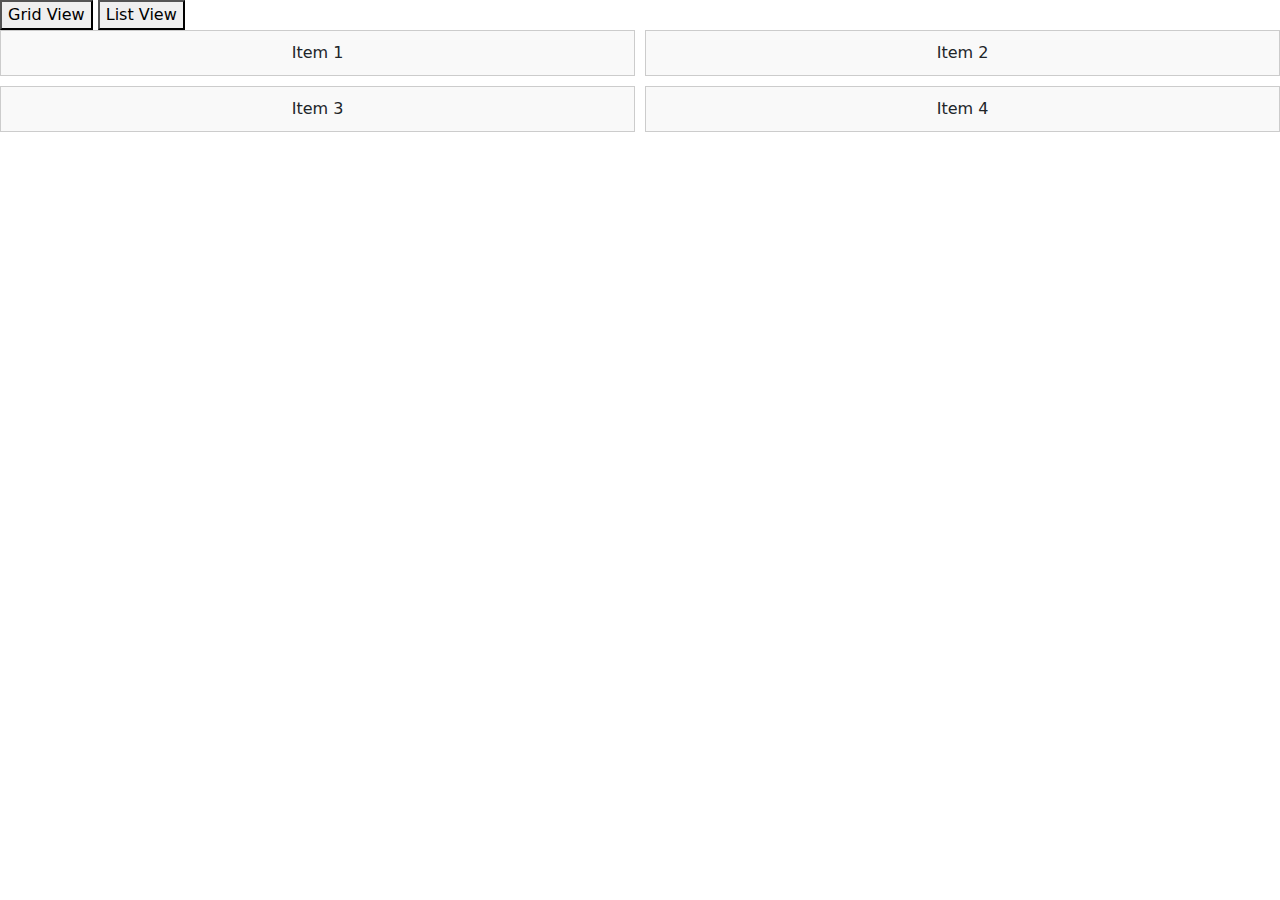
<file: index.html>
<!DOCTYPE html>
<html lang="en">

<head>
   <meta charset="UTF-8">
   <meta name="viewport" content="width=device-width, initial-scale=1.0">
   <title>Document</title>
   <link rel="shortcut icon" href="assets/img/logo/favicon.png" type="image/x-icon">

   <!-- Fontawesome6-Js-link -->
   <link rel="stylesheet" href="assets/css/all.min.css">
   <!-- <link rel="stylesheet" href="assets/css/fontawesome.min.css"> -->
   <!-- Bootstrap5-Css-link -->
   <link rel="stylesheet" href="assets/css/bootstrap.min.css">

   <!-- Slick swiper Css link -->
   <link rel="stylesheet" href="assets/css/swiper-bundle.min.css">
   <!-- <link rel="stylesheet" href="assets/css/swiper.min.css"> -->

   <!-- Style Css link -->
   <link rel="stylesheet" href="assets/css/style.css">
</head>

<body>


   <div>
      <button id="gridViewBtn">Grid View</button>
      <button id="listViewBtn">List View</button>
    </div>
    
    <div id="content" class="grid">
      <div class="item">Item 1</div>
      <div class="item">Item 2</div>
      <div class="item">Item 3</div>
      <div class="item">Item 4</div>
    </div>







   <!-- Jquery Js link -->
   <!-- <script src="assets/js/jquery-3.6.1.min.js"></script> -->
   <script src="assets/js/jquery-3.7.1.min.js"></script>

   <!-- Bootstrap Js link -->

   <script src="assets/js/bootstrap.bundle.min.js"></script>
   <!-- Swiper Js link -->
   <script src="assets/js/swiper-bundle.min.js"></script>
   <!-- isotope Js link -->
   <script src="assets/js/isotope.js"></script>


   <!-- Main Js link -->
   <script src="assets/js/main.js"></script>

</body>

</html>
</file>
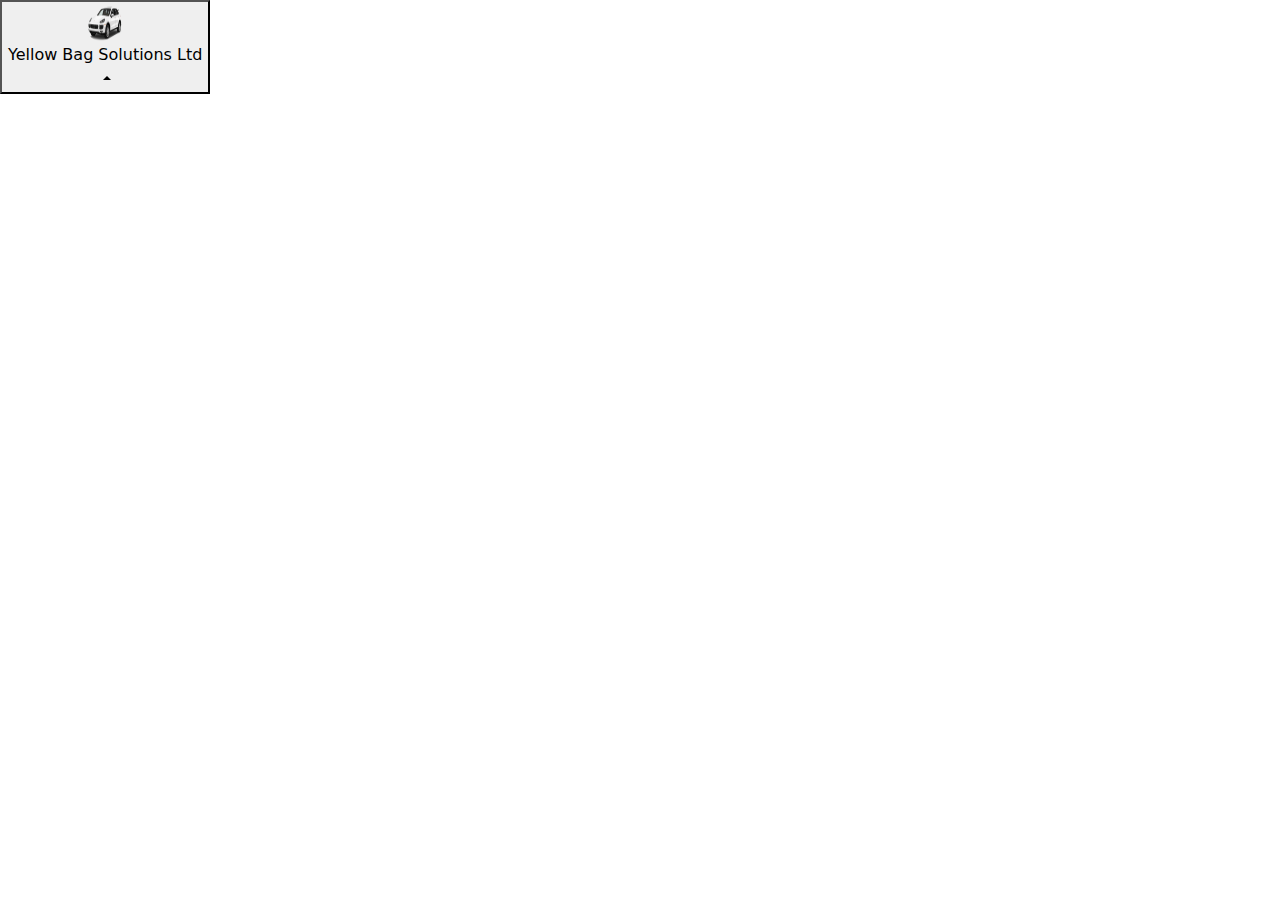
<file: dropdown.html>
<!DOCTYPE html>
<html lang="en">
<head>
    <meta charset="UTF-8">
    <title>Dropdown Example</title>
    <link rel="stylesheet" href="https://stackpath.bootstrapcdn.com/bootstrap/5.1.3/css/bootstrap.min.css">
    <script src="https://code.jquery.com/jquery-3.6.0.min.js"></script>
    <script src="https://stackpath.bootstrapcdn.com/bootstrap/5.1.3/js/bootstrap.min.js"></script>
    <style>
        .dropdown-toggle img {
            width: 40px;
            height: 40px;
            border-radius: 50%;
        }

        .dropdown-item img {
            width: 30px;
            height: 30px;
            border-radius: 50%;
        }
    </style>
</head>
<body>
    <div class="sidebar-bottom">
        <div class="dropdown dropup">
            <button type="button" class="dropdown-toggle" data-bs-toggle="dropdown" aria-expanded="false">
                <img src="./assets/img/1.png" alt="">
                <div class="title">Yellow Bag Solutions Ltd</div>
            </button>

            <ul class="dropdown-menu">
                <li>
                    <a class="dropdown-item" href="javascript:void(0)">
                        <img src="./assets/img/1.png" alt="">
                        <div class="title">Yellow Bag Solutions Ltd</div>
                    </a>
                </li>
                <li>
                    <a class="dropdown-item" href="javascript:void(0)">
                        <img src="./assets/img/2.png" alt="">
                        <div class="title">Metlife Cia Ltda</div>
                    </a>
                </li>
                <li>
                    <a class="dropdown-item" href="javascript:void(0)">
                        <img src="./assets/img/3.png" alt="">
                        <div class="title">hrms laravel</div>
                    </a>
                </li>
                <li>
                    <a class="dropdown-item" href="javascript:void(0)">
                        <img src="./assets/img/4.png" alt="">
                        <div class="title">Vietcombank</div>
                    </a>
                </li>
            </ul>
        </div>
    </div>

    <script>
        $(document).ready(function() {
            $('.dropdown-item').on('click', function() {
                var selectedImageSrc = $(this).find('img').attr('src');
                var selectedTitle = $(this).find('.title').text();

                var dropdownToggle = $('.dropdown-toggle');
                dropdownToggle.find('img').attr('src', selectedImageSrc);
                dropdownToggle.find('.title').text(selectedTitle);
            });
        });
    </script>
</body>
</html>
</file>
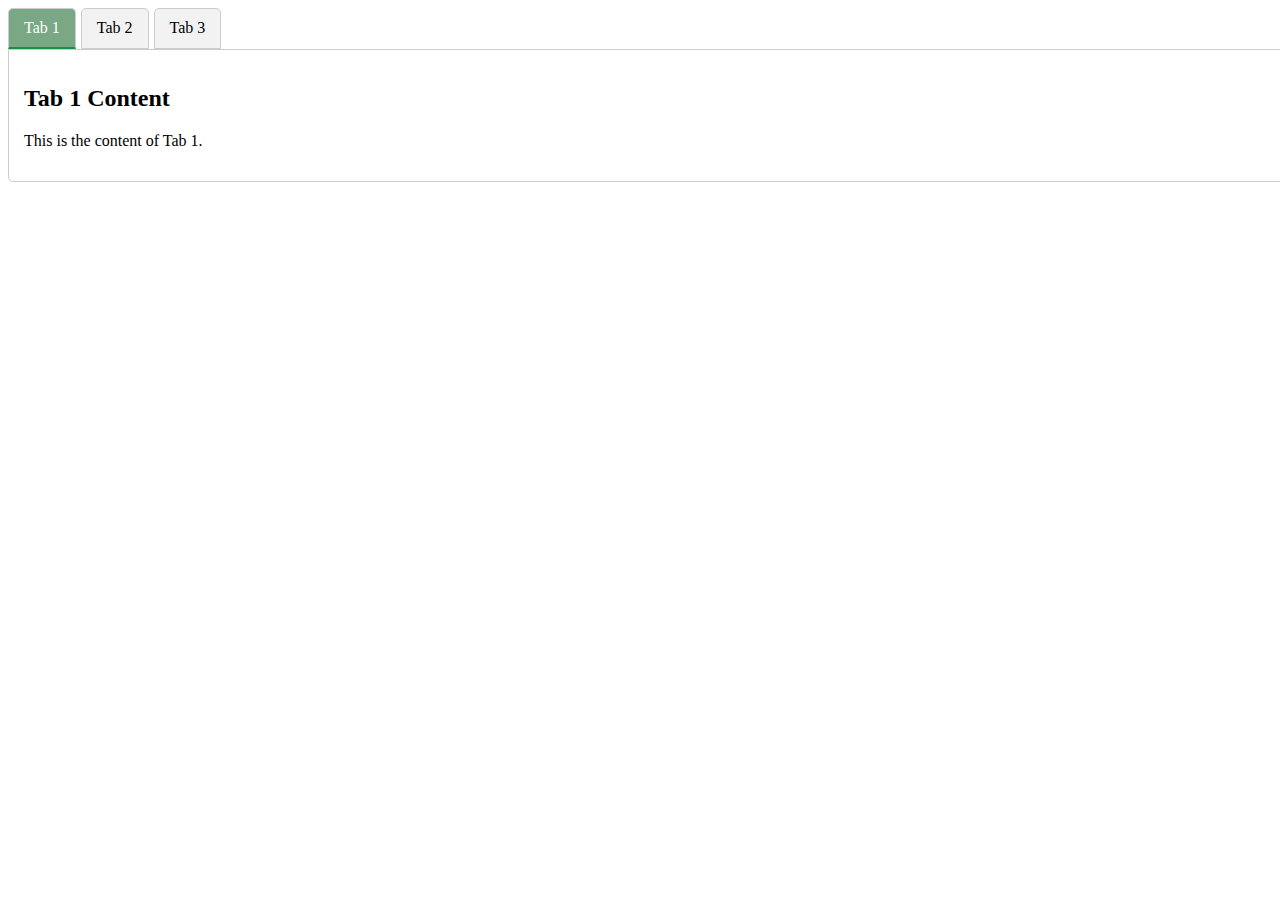
<file: tabs.html>
<!DOCTYPE html>
<html lang="en">

<head>
  <meta charset="UTF-8">
  <meta name="viewport" content="width=device-width, initial-scale=1.0">
  <title>Custom Tabs</title>
  <style>
    /* Styles for tabs and content */
    .tab-container {
      display: flex;
    }

    .tab {
      cursor: pointer;
      padding: 10px 15px;
      border: 1px solid #ccc;
      border-radius: 5px 5px 0 0;
      background-color: #f2f2f2;
      margin-right: 5px;
    }

    .tab-active {
      color: white;
      background-color: rgb(122, 168, 132);
      border-bottom: 2px solid rgb(22, 146, 70);
    }

    .tab-content {
      display: none;
      padding: 15px;
      border: 1px solid #ccc;
      border-radius: 0 0 5px 5px;
      width: 100%;
    }

    .tab-content-active {
      display: block;
    }
  </style>
</head>

<body>

  <div class="tab-container">
    <div class="tab tab-active" data-id="tab1">Tab 1</div>
    <div class="tab" data-id="tab2">Tab 2</div>
    <div class="tab" data-id="tab3">Tab 3</div>
  </div>

  <div id="tab1" class="tab-content tab-content-active">
    <h2>Tab 1 Content</h2>
    <p>This is the content of Tab 1.</p>
  </div>

  <div id="tab2" class="tab-content">
    <h2>Tab 2 Content</h2>
    <p>This is the content of Tab 2.</p>
  </div>

  <div id="tab3" class="tab-content">
    <h2>Tab 3 Content</h2>
    <p>This is the content of Tab 3.</p>
  </div>

  <script>
    document.addEventListener('DOMContentLoaded', function () {
      let tabs = document.querySelectorAll('.tab');

      tabs.forEach(tab => {
        console.log(tab);
        tab.addEventListener('click', function () {
          // Remove active classes from all tabs and tab contents
          tabs.forEach(function (tab) {
            tab.classList.remove('tab-active');
            document.getElementById(tab.getAttribute('data-id')).classList.remove('tab-content-active');
          });

          // Add active classes to the clicked tab and its content
          this.classList.add('tab-active');
          document.getElementById(this.getAttribute('data-id')).classList.add('tab-content-active');
        });
      });
    });
  </script>

</body>

</html>
</file>
<file: assets/css/style.css>
/* styles.css */
/* Default style for grid view */
.grid {
  display: grid;
  grid-template-columns: repeat(2, 1fr);
  gap: 10px;
}

.list {
  display: block;
}

.item {
  border: 1px solid #ccc;
  padding: 10px;
  background: #f9f9f9;
  text-align: center;
}
</file>
